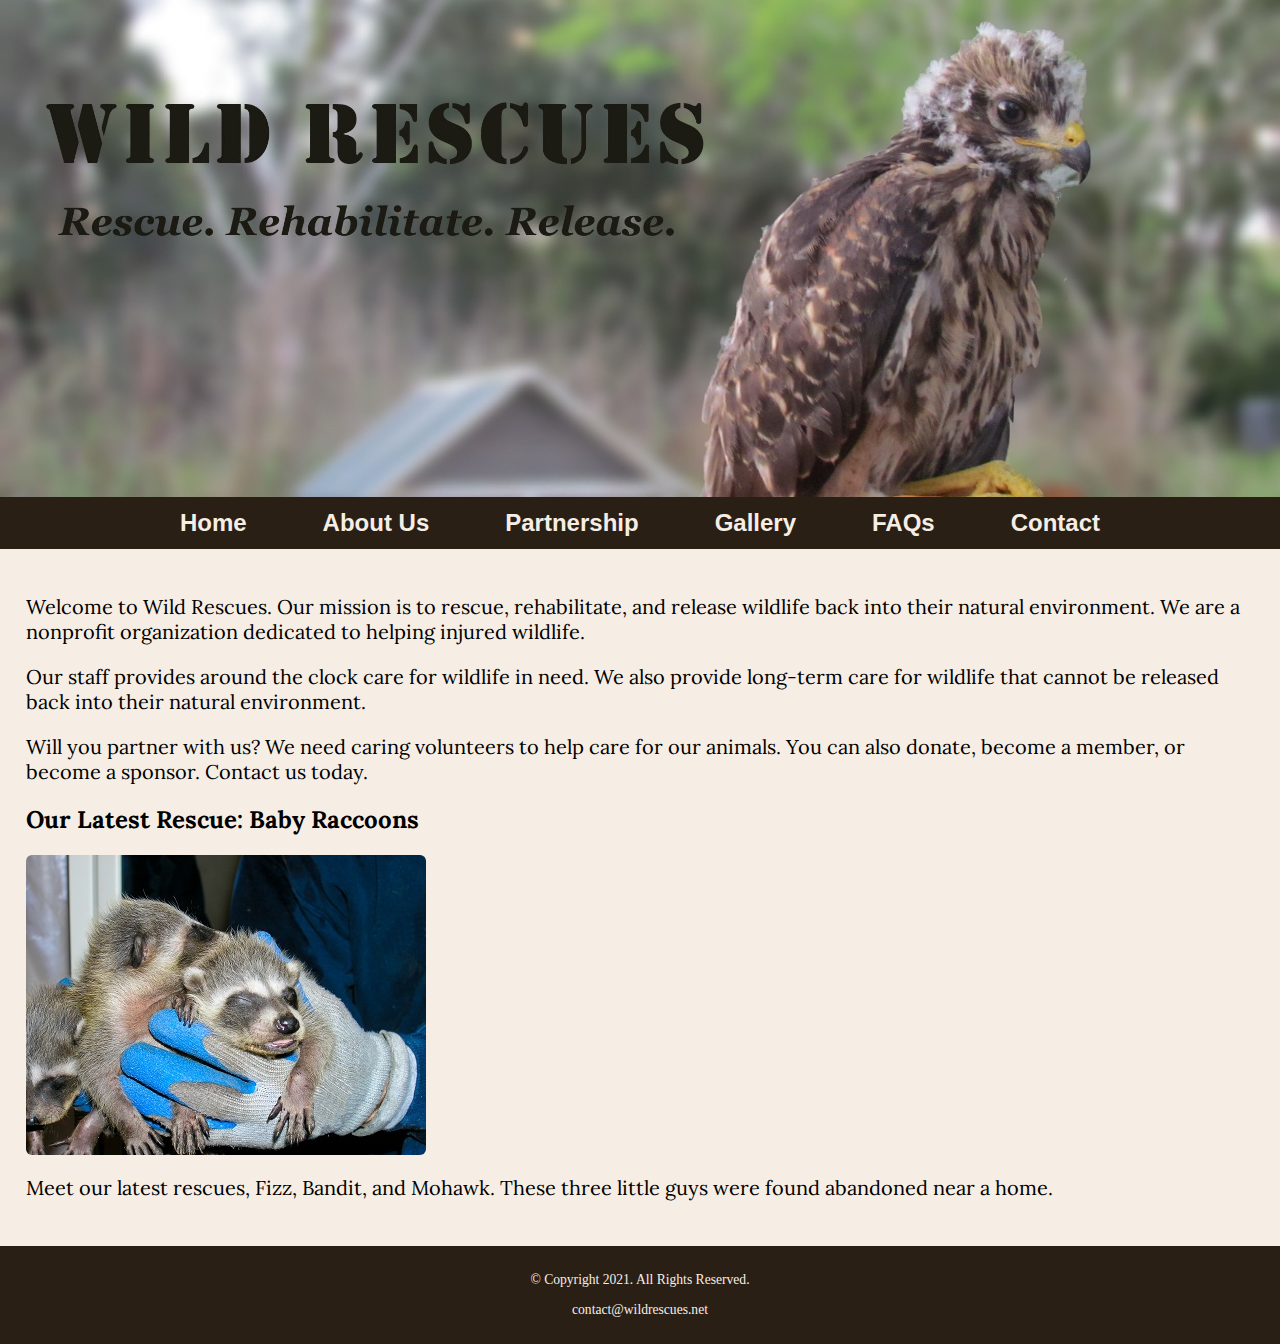
<file: index.html>
<!DOCTYPE html>
<!-- 
	Student Name: Jacob Day
	File Name: index.html
	Today's Date: 10/3/23
 -->
<html lang="en">
<head>
	<title>Wild Rescues: Home</title>
	<meta charset="utf-8">
    <link rel="stylesheet" href="css/styles.css">
    <meta name="viewport" content="width=device-width, initial-scale=1.0">
    <link href="https://fonts.googleapis.com/css?family=Emblema+One|Lora&display=swap" rel="stylesheet">
</head>
<body>
    <div id="wrapper">

        <header>
            <div class="tab-desk">
              <a href="index.html"><img src="images/baby-hawk.jpg" alt="rescued baby hawk"></a>
            </div>
            <div class="mobile">
                <h1>&#128062; Wild Rescues</h1>
                <h3>Rescue. Rehabilitate. Release.</h3>
            </div>
        </header>

        <nav>
            <ul>
                <li><a href="index.html">Home</a></li>  
                <li><a href="about.html">About Us</a></li> 
                <li><a href="partnership.html">Partnership</a></li> 
                <li><a href="gallery.html">Gallery</a></li> 
                <li><a href="faqs.html">FAQs</a></li> 
                <li><a href="contact.html">Contact</a></li>
            </ul>
        </nav>

        <!-- Use the main area to add the main content to the webpage -->
        <main>

            <div id="welcome">

                <p>Welcome to Wild Rescues. Our mission is to rescue, rehabilitate, and release wildlife back into their natural environment. We are a nonprofit organization dedicated to helping injured wildlife.</p>

                <p>Our staff provides around the clock care for wildlife in need. We also provide long-term care for wildlife that cannot be released back into their natural environment.</p>

                <p>Will you partner with us? We need caring volunteers to help care for our animals. You can also donate, become a member, or become a sponsor. Contact us today.</p>

            </div>

            <div id="latest">

                <h2>Our Latest Rescue: Baby Raccoons</h2>
                <img src="images/baby-raccoons.jpg" alt="hands holding three baby raccoons" class="round">
                <p>Meet our latest rescues, Fizz, Bandit, and Mohawk. These three little guys were found abandoned near a home.</p>

            </div>

        </main>

        <footer>
            <p>&copy; Copyright 2021. All Rights Reserved.</p>
            <p><a href="mailto:contact@wildrescues.net">contact@wildrescues.net</a></p>
        </footer>
	</div>
</body>
</html>
</file>
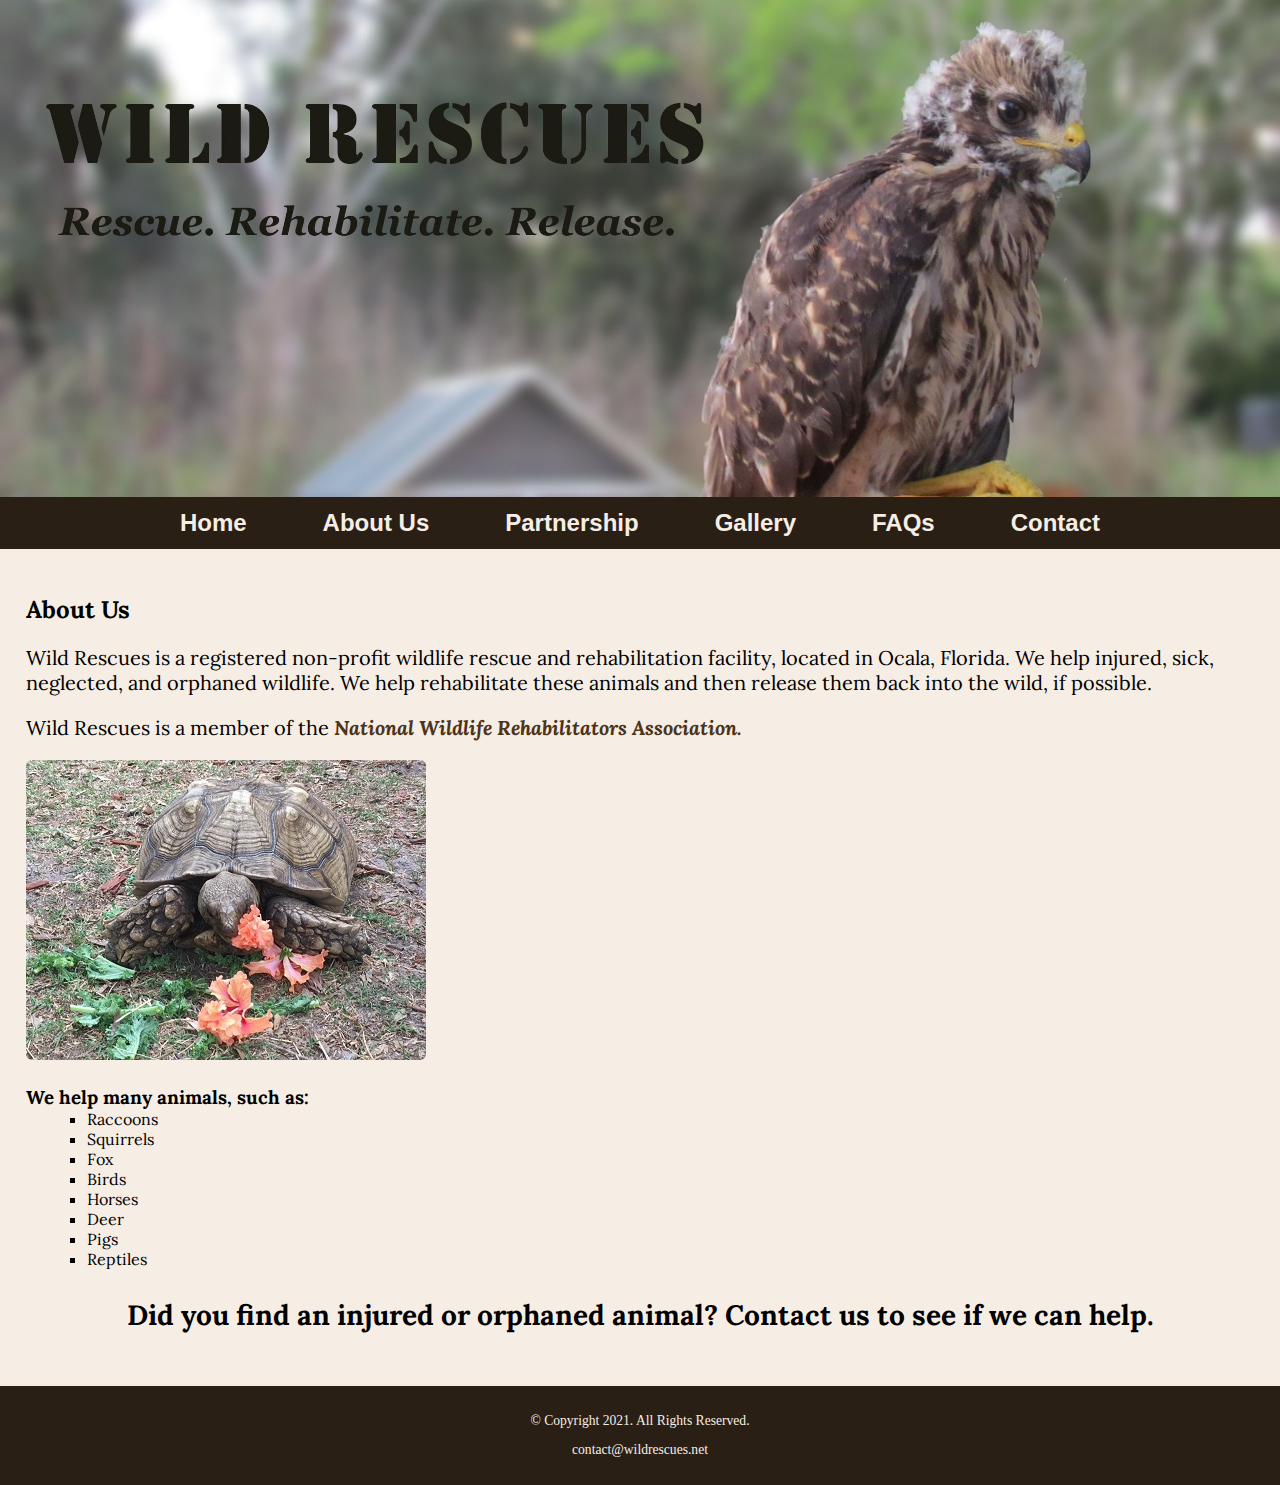
<file: about.html>
<!DOCTYPE html>
<!-- 
	Author: Jacob Day
	File Name: about.html
	Today's Date: 10/3/23
 -->
<html lang="en">
<head>
	<title>Wild Rescues: About Us</title>
	<meta charset="utf-8">
    <link rel="stylesheet" href="css/styles.css">
    <meta name="viewport" content="width=device-width, initial-scale=1.0">
    <link href="https://fonts.googleapis.com/css?family=Emblema+One|Lora&display=swap" rel="stylesheet">
</head>
<body>
    <div id="wrapper">

        <header>
            <div class="tab-desk">
              <a href="index.html"><img src="images/baby-hawk.jpg" alt="rescued baby hawk"></a>
            </div>
            <div class="mobile">
                <h1>&#128062; Wild Rescues</h1>
                <h3>Rescue. Rehabilitate. Release.</h3>
            </div>
        </header>

        <nav>
            <ul>
                <li><a href="index.html">Home</a></li>  
                <li><a href="about.html">About Us</a></li> 
                <li><a href="partnership.html">Partnership</a></li> 
                <li><a href="gallery.html">Gallery</a></li> 
                <li><a href="faqs.html">FAQs</a></li> 
                <li><a href="contact.html">Contact</a></li>
            </ul>
        </nav>

        <!-- Use the main area to add the main content to the webpage -->
        <main>

            <div id="info">

                <h2>About Us</h2>
                <p>Wild Rescues is a registered non-profit wildlife rescue and rehabilitation facility, located in Ocala, Florida. We help injured, sick, neglected, and orphaned wildlife. We help rehabilitate these animals and then release them back into the wild, if possible.</p>
                <p>Wild Rescues is a member of the <a href="https://www.nwrawildlife.org/" target="_blank" class="link">National Wildlife Rehabilitators Association.</a></p>

                <img src="images/tortoise.jpg" alt="tortoise eating vegetation" class="round">

                <h3>We help many animals, such as:</h3>
                <ul>
                    <li>Raccoons</li>
                    <li>Squirrels</li>
                    <li>Fox</li>
                    <li>Birds</li>
                    <li>Horses</li>
                    <li>Deer</li>
                    <li>Pigs</li>
                    <li>Reptiles</li>
                </ul>

                <p class="action">Did you find an injured or orphaned animal? Contact us to see if we can help.</p>

            </div>

        </main>

        <footer>
            <p>&copy; Copyright 2021. All Rights Reserved.</p>
            <p><a href="mailto:contact@wildrescues.net">contact@wildrescues.net</a></p>
        </footer>
        
	</div>
    
</body>
</html>
</file>
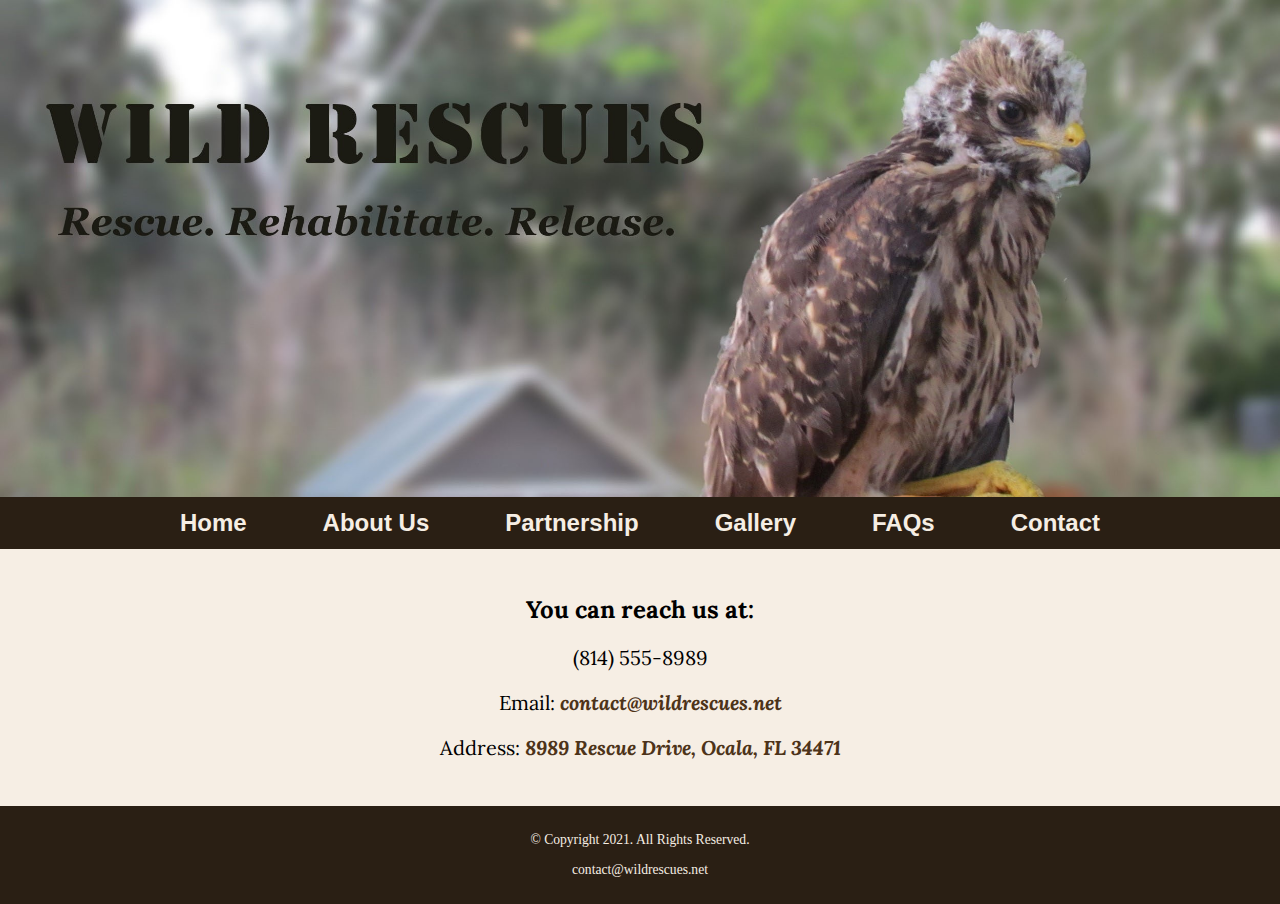
<file: contact.html>
<!DOCTYPE html>
<!-- 
	Student Name: Jacob Day
	File Name: contact.html
	Today's Date: 10/3/23
 -->
<html lang="en">
<head>
	<title>Wild Rescues: Contact</title>
	<meta charset="utf-8">
    <link rel="stylesheet" href="css/styles.css">
    <meta name="viewport" content="width=device-width, initial-scale=1.0">
    <link href="https://fonts.googleapis.com/css?family=Emblema+One|Lora&display=swap" rel="stylesheet">
</head>
<body>
    <div id="wrapper">
    
        <header>
            <div class="tab-desk">
              <a href="index.html"><img src="images/baby-hawk.jpg" alt="rescued baby hawk"></a>
            </div>
            <div class="mobile">
                <h1>&#128062; Wild Rescues</h1>
                <h3>Rescue. Rehabilitate. Release.</h3>
            </div>
        </header>

        <nav>
            <ul>
                <li><a href="index.html">Home</a></li>  
                <li><a href="about.html">About Us</a></li> 
                <li><a href="partnership.html">Partnership</a></li> 
                <li><a href="gallery.html">Gallery</a></li> 
                <li><a href="faqs.html">FAQs</a></li> 
                <li><a href="contact.html">Contact</a></li>
            </ul>
        </nav>

        <!-- Use the main area to add the main content to the webpage -->
        <main>

            <div id="contact">

                <h2>You can reach us at:</h2>
                <p class="mobile"><a href="tel:8145558989">(814) 555-8989</a></p>
                <p class="tab-desk">(814) 555-8989</p>
                <p>Email: <a href="mailto:contact@wildrescues.net" class="link">contact@wildrescues.net</a></p>
                <p>Address: <a href="https://goo.gl/maps/BTJzjc2tALd4RDWA8" target="_blank" class="link">8989 Rescue Drive, Ocala, FL 34471</a></p>

            </div>

        </main>

        <footer>
            <p>&copy; Copyright 2021. All Rights Reserved.</p>
            <p><a href="mailto:contact@wildrescues.net">contact@wildrescues.net</a></p>
        </footer>
	
    </div>
    
</body>
</html>
</file>
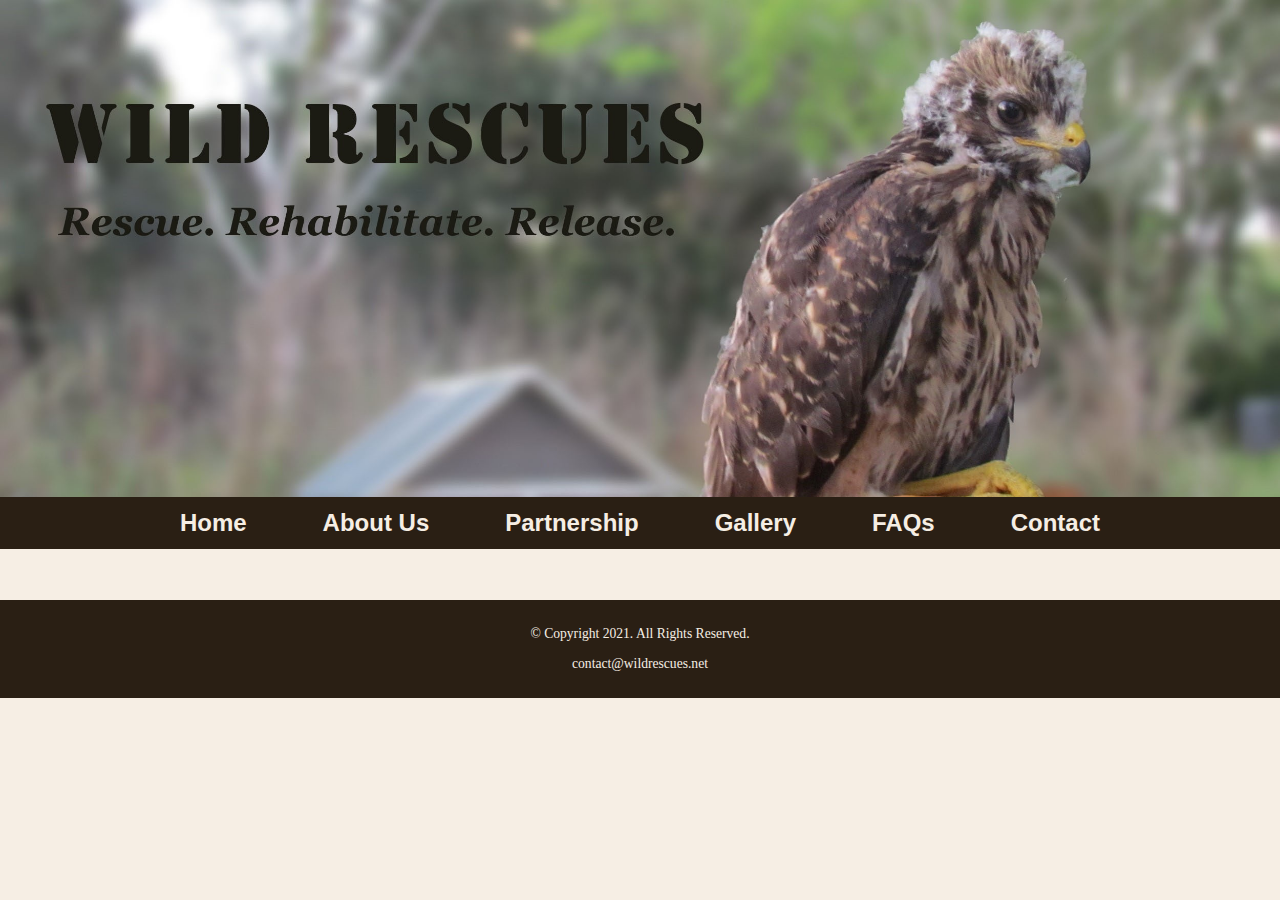
<file: template.html>
<!DOCTYPE html>
<!-- 
	Student Name: Jacob Day
	File Name: template.html
	Today's Date: 10/3/23
 -->
<html lang="en">
<head>
	<title><span class="icon">&#128062;</span>Wild Rescues: Template</title>
	<meta charset="utf-8">
    <link rel="stylesheet" href="css/styles.css">
    <meta name="viewport" content="width=device-width, initial-scale=1.0">
    <link href="https://fonts.googleapis.com/css?family=Emblema+One|Lora&display=swap" rel="stylesheet">
</head>
<body>
    <div id="wrapper">

        <header>
            <div class="tab-desk">
              <a href="index.html"><img src="images/baby-hawk.jpg" alt="rescued baby hawk"></a>
            </div>
            <div class="mobile">
                <h1>&#128062; Wild Rescues</h1>
                <h3>Rescue. Rehabilitate. Release.</h3>
            </div>
        </header>

        <nav>
            <ul>
                <li><a href="index.html">Home</a></li>  
                <li><a href="about.html">About Us</a></li> 
                <li><a href="partnership.html">Partnership</a></li> 
                <li><a href="gallery.html">Gallery</a></li> 
                <li><a href="faqs.html">FAQs</a></li> 
                <li><a href="contact.html">Contact</a></li>
            </ul>
        </nav>

        <!-- Use the main area to add the main content to the webpage -->
        <main>

            <div>
            </div>

        </main>

        <footer>
            <p>&copy; Copyright 2021. All Rights Reserved.</p>
            <p><a href="mailto:contact@wildrescues.net">contact@wildrescues.net</a></p>
        </footer>
	
    </div>
    
</body>
</html>
</file>
<file: css/styles.css>
/*
Author: Jacob Day
Date: 10/3/23
File Name: styles.css
*/

/* CSS Reset */
body, header, nav, main, footer, img, h1, h3, ul {
    margin: 0;
    padding: 0;
    border: 0;
}

/* Style rules for body and images */
body {
    background-color: #f6eee4;
}

img {
    max-width: 100%;
    display: block;
}

/* Style rules for mobile viewport */

/* Style rules to show mobile class and hide tab-desk class */
.mobile {
    display: block;
}

.tab-desk {
    display: none;
}

/* Style rules for header area */
.mobile h1, .mobile h3 {
    padding: 2%;
    text-align: center;
}

.mobile h1 {
    font-family: 'Emblema One', cursive;
}

.mobile h3 {
    font-family: 'Lora', serif;
}

/* Style rules for navigation area */
nav {
    background-color: #2a1f14;
}

nav ul {
    list-style-type: none;
    text-align: center;
}

nav li {
    display: block;
    font-size: 1.5em;
    font-family: Geneva, Arial, sans-serif;
    font-weight: bold;
    border-top: 0.5px solid #f6eee4;
}

nav li a {
    display: block;
    color: #f6eee4;
    padding: 0.5em 2em;
    text-decoration: none;
}

/* Style rules for main content */
main {
    padding: 2%;
    font-family: 'Lora', serif;
}

main p {
    font-size: 1.25em;
}

main h3 {
    padding-top: 2%;
}

main ul {
    list-style-type: square;
}

.link {
    color: #4d3319;
    text-decoration: none;
    font-weight: bold;
    font-style: italic;
}

.action {
    font-size: 1.75em;
    font-weight: bold;
    text-align: center;
}

.round {
    border-radius: 6px;
}

#info ul {
    margin-left: 10%;
}

#contact {
    text-align: center;
}

.tel-link {
    background-color: #2a1f14;
    padding: 2%;
    width: 80%;
    margin: 0 auto;
}

.tel-link a {
    color: #f6eee4;
    text-decoration: none;
    font-weight: bold;
}

/* Style rules for footer content */
footer {
    text-align: center;
    font-size: 0.85em;
    background-color: #2a1f14;
    color: #f6eee4;
    padding: 1% 0;
}

footer a {
    color: #f6eee4;
    text-decoration: none;
}

/* Media query for tablet viewport */
@media screen and (min-width:620px), print {
    
    /* Tablet viewport: Show tablet-desktop class, hide mobile class */
    .tab-desk {
        display: block;
    }
    
    .mobile {
        display: none;
    }
    
    /* Tablet viewport: Style rules for nav area */
    nav li {
        border-top: none;
        display: inline-block;
        font-size: 1.25em;
    }
    
    nav li a {
        padding: 0.5em;
    }
    
}

/* Media query for large desktop viewports */
@media screen and (min-width: 1921px) {
    
    body {
        background: linear-gradient(to right, #f6eee4, #78593a);
    }
    
    #wrapper {
        width: 1920px;
        margin: 0 auto;
    }
    
    main {
        background-color: #f6eee4
    }
    
}

/* Media query for print */
@media print {
    
    body {
        background-color: white;
        font color: black;
    }
    
}

/* Media query for desktop viewport */
@media screen and (min-width: 1000px), print {
    
    /* Desktop viewport: Style rules for nav area */
    nav li {
        font-size: 1.5em;
    }
    
    nav li a {
        padding: 0.5em 1.5em;
    }
    
    nav li a:hover {
        color: #2a1f14;
        background-color: #f6eee4;
    }
    
    /* Desktop viewport: Style rules for main content */
    #info ul {
        margin-left: 5%;
    }
    
    
    
}
</file>
